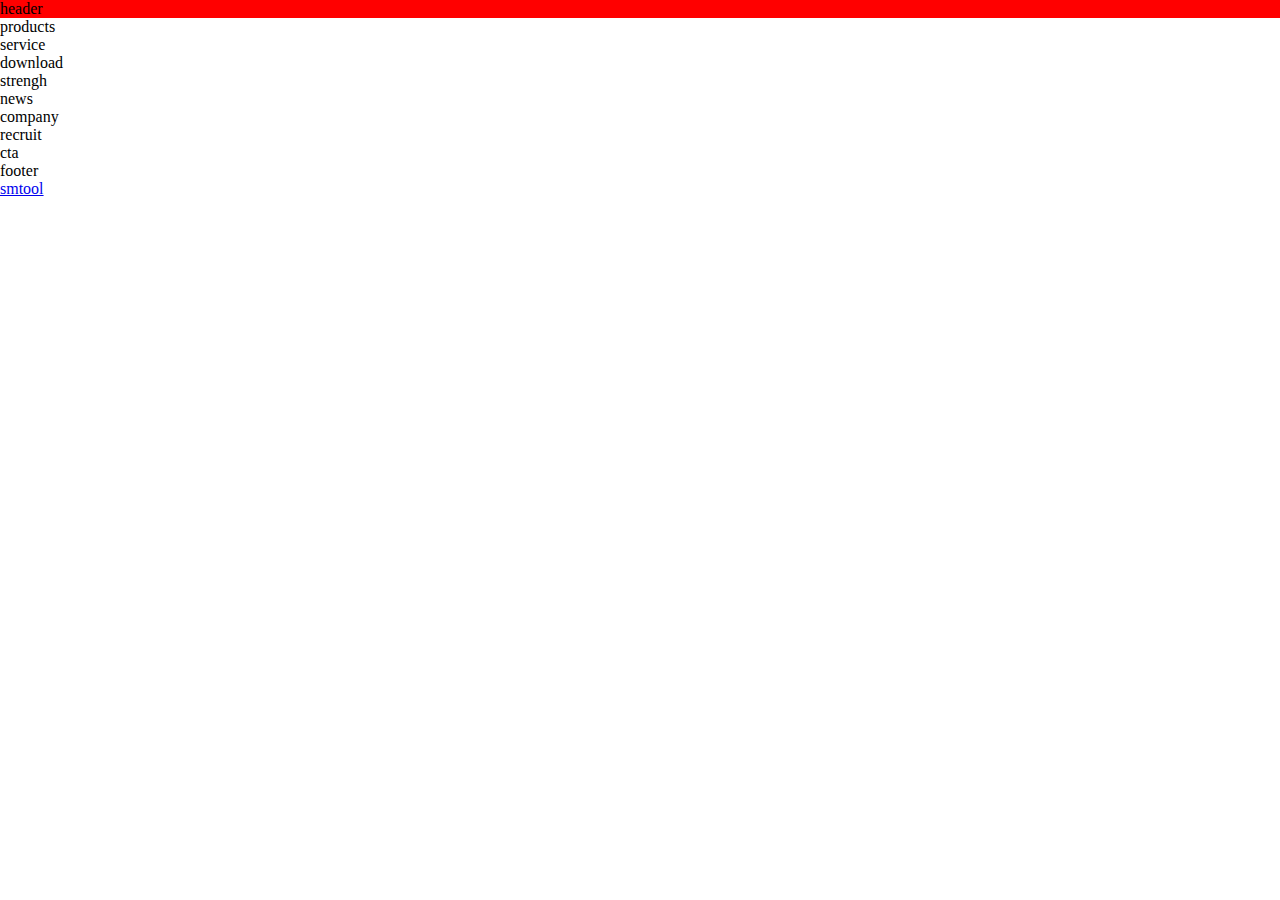
<file: index.html>
<!DOCTYPE html>
<html lang="en"></html>
<html>
<head>
  	<meta charset="utf-8">
  	<meta name="viewport" content="width=device-width, initial-scale=1.0">
      <meta name="robots" content="noindex">
    <title>Document</title>
  	
  	<link rel="stylesheet"  href="./assets/scss/home.css" />
  	<link rel="stylesheet" href="https://fonts.googleapis.com/css2?family=Noto Sans JP:wght@500;600;700&display=swap" />
  	<link rel="stylesheet" href="https://fonts.googleapis.com/css2?family=Roboto:wght@600&display=swap" />
  	<link rel="stylesheet" href="https://fonts.googleapis.com/css2?family=Zen Kaku Gothic New:wght@500&display=swap" />
  	
</head>
<body>
	<header class="l-header">header
	</header>
	<main>
		<!-- ヒーロー -->
		<!-- カルーセル -->
		<div></div>
		<!-- セクション：product -->
		<section>products</section>
		<!-- セクション：サービス -->
		<section>service</section>
		<!-- セクション：ダウンロード -->
		<section>download</section>
		<!-- セクション：strength -->
		<section>strengh</section>
		<!-- news -->
		<section>news</section>
		<!-- company -->
		<section>company</section>
		<!-- recruit -->
		<section>recruit</section>
		<!-- download and contact -->
		<section>cta</section>
	</main>
	<footer>
		footer
	</footer>
	<a href="./i2.html" target="_blank" rel="noopener noreferrer">smtool</a>

  	
</body>
</html>
</file>
<file: assets/scss/home.css>
.l-header {
  background-color: red;
  height: auto;
  width: 100%;
}

body {
  overflow: hidden;
  margin: 0 auto;
}/*# sourceMappingURL=home.css.map */
</file>
